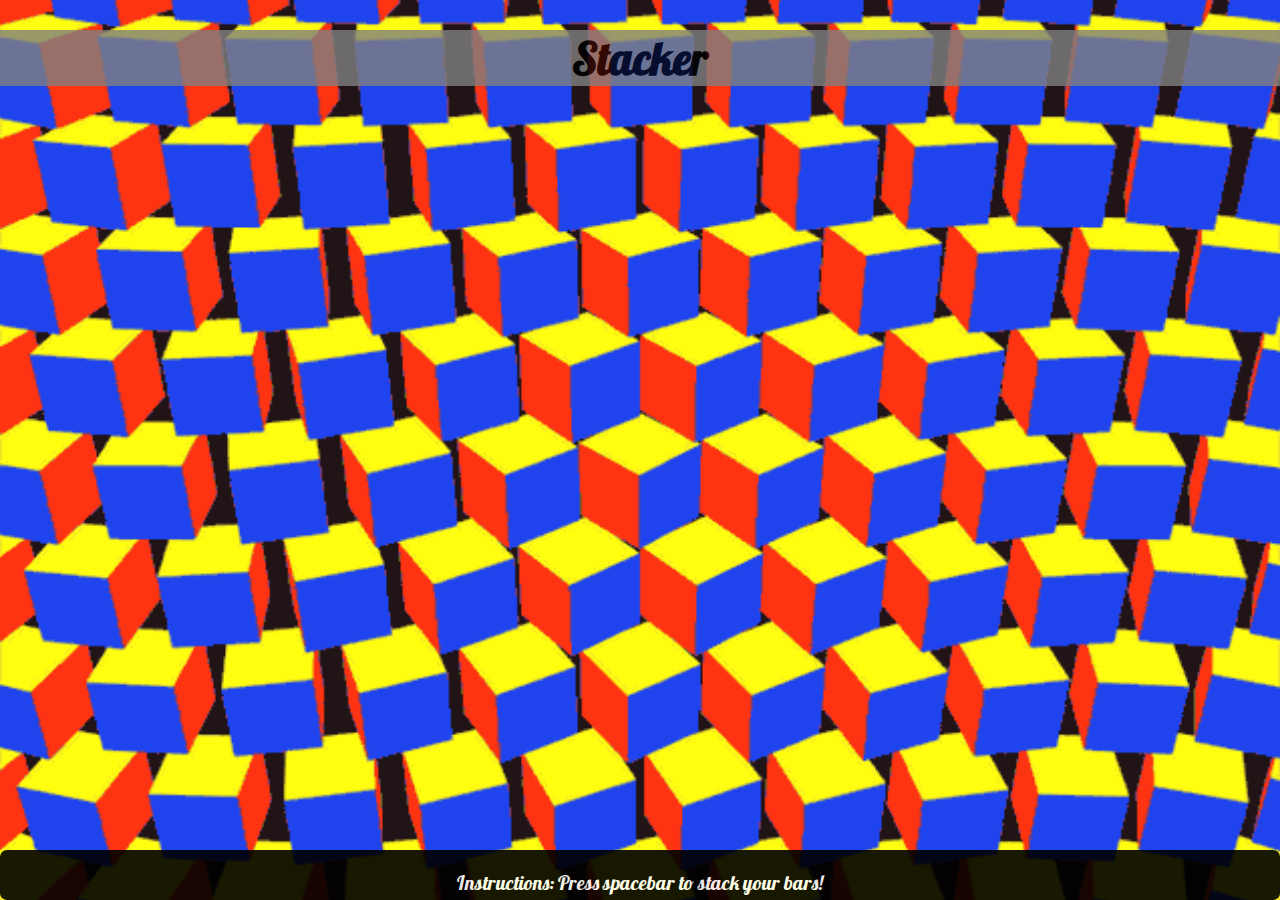
<file: index.html>
<!DOCTYPE html>
<html>

<head>
    <link rel="stylesheet" type="text/css" href="style.css">
    <link href='https://fonts.googleapis.com/css?family=Shadows+Into+Light|Amatic+SC:400,700|Lobster|Lobster+Two' rel='stylesheet' type='text/css'>
    <title>Maze</title>
    <script src="https://cdnjs.cloudflare.com/ajax/libs/jquery/3.1.1/jquery.min.js" charset="utf-8"></script>
    <script src='script.js'></script>
    <script src='app.js'></script>
    <!--     <script src="script2.js"></script>
 -->
</head>

<body>
    <header>
        <a href='landingpage.html'><h1>Stacker</h1></a>
        <form action="http://localhost:3000/showForm" method="post">
            <div class="box">
            </div>
        </form>
    </header>
    <nav>
    </nav>
    <div class='holdbox'>
        <div class='tester1 right' data-count="0">
        </div>
        <div class='tester2 right' data-count="0">
        </div>
        <div class='tester3 right' data-count="0">
        </div>
        <div class='tester4 right' data-count="0">
        </div>
        <div class='tester5 right' data-count="0">
        </div>
        <div class='tester6 right' data-count="0">
        </div>
        <div class='tester7 right' data-count="0">
        </div>
        <div class='tester8 right' data-count="0">
        </div>
        <div class='tester9 right' data-count="0">
        </div>
        <div class='tester10 right' data-count="0">
        </div>
        <div class='tester11 right' data-count="0">
        </div>
        <div class='tester12 right' data-count="0">
        </div>
    </div>
    <div id='platform'>
    <p>Instructions: Press spacebar to stack your bars!
    <button class="colors">Switch Colors</button></p>
    </div>
    <footer>
    </footer>
</body>

</html>
</file>
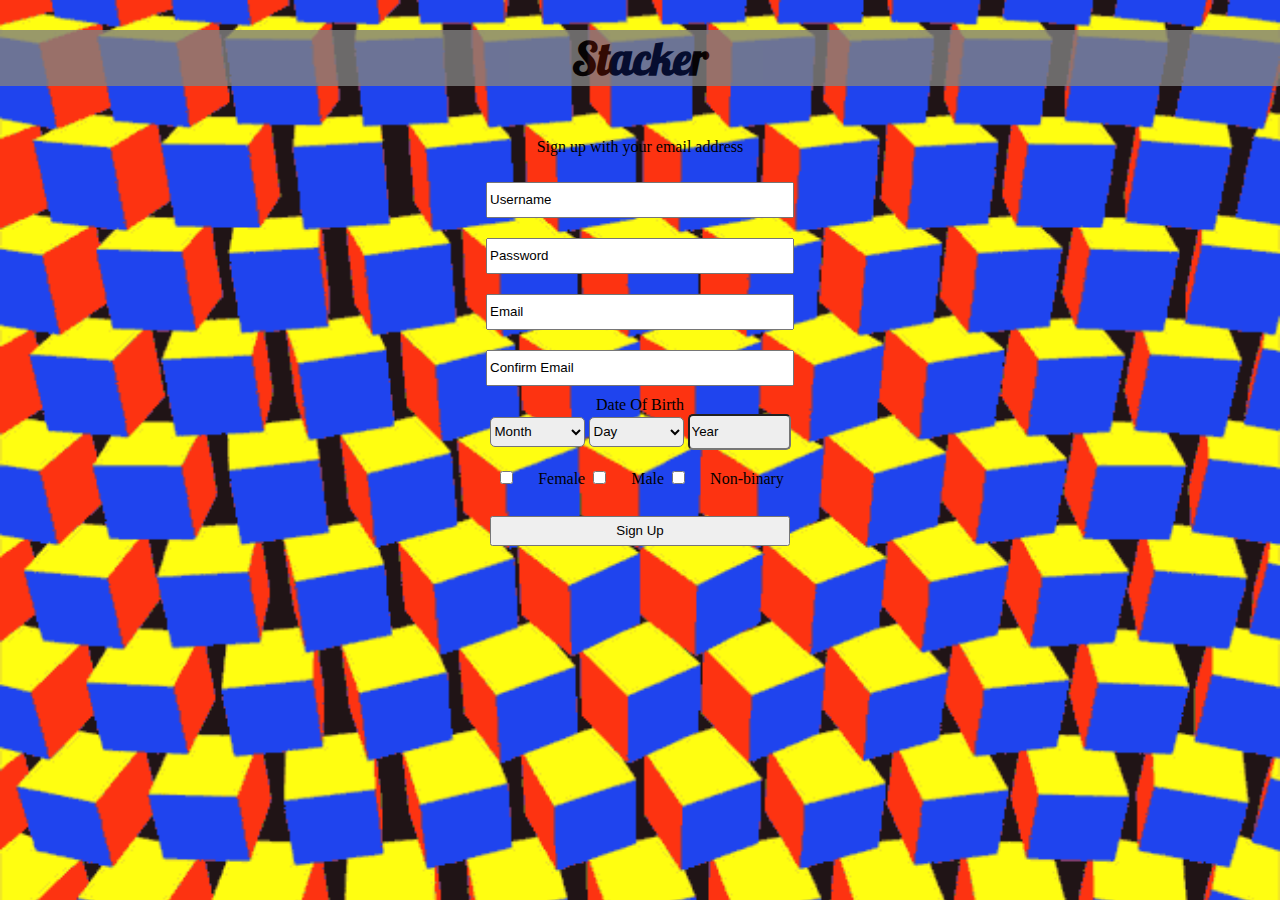
<file: landingpage.html>
<!DOCTYPE html>
<html>

<head>
    <title>Stacker Sign Up</title>
    <link rel="stylesheet" type="text/css" href="style2.css">
    <link href='https://fonts.googleapis.com/css?family=Shadows+Into+Light|Amatic+SC:400,700|Lobster|Lobster+Two' rel='stylesheet' type='text/css'>
    <script src="https://cdnjs.cloudflare.com/ajax/libs/jquery/3.1.1/jquery.min.js" charset="utf-8"></script>
</head>

<body>
    <header>
        <h1>Stacker</h1>
    </header>
    <form action="http://localhost:3000/showForm" method="post">
        <form action="landingpage.html" class="list-maker-form" method="get">
            <fieldset class="field">
                <p>Sign up with your email address</p>
                <input type="text" class="one" name="Username" value="Username" onfocus="if (this.value=='Username') this.value='';">
                <br>
                <input type="text" class="one" name="Password" value="Password" onfocus="if (this.value=='Password') this.value='';">
                <br>
                <input type="text" class="one" name="Email" value="Email" onfocus="if (this.value=='Email') this.value='';">
                <br>
                <input type="text" class="one" name="Confirm Email" value="Confirm Email" onfocus="if (this.value=='Confirm Email') this.value='';">
                <br> Date Of Birth
                <br>
                <select name="select" class="pop">
                    <option value="month">Month</option>
                    <option value="JAN">January</option>
                    <option value="FEB">February</option>
                    <option value="MAR">March</option>
                    <option value="APR">April</option>
                    <option value="MAY">May</option>
                    <option value="JUN">June</option>
                    <option value="JUL">July</option>
                    <option value="AUG">August</option>
                    <option value="SEP">September</option>
                    <option value="OCT">October</option>
                    <option value="NOV">November</option>
                    <option value="DEC">December</option>
                </select>
                <select name="select" class="pop">
                    <option value="Day">Day</option>
                    <option value="1">1</option>
                    <option value="2">2</option>
                    <option value="3">3</option>
                    <option value="4">4</option>
                    <option value="5">5</option>
                    <option value="6">6</option>
                    <option value="7">7</option>
                    <option value="8">8</option>
                    <option value="9">9</option>
                    <option value="10">10</option>
                    <option value="11">11</option>
                    <option value="12">12</option>
                    <option value="13">13</option>
                    <option value="14">14</option>
                    <option value="15">15</option>
                    <option value="16">16</option>
                    <option value="17">17</option>
                    <option value="18">18</option>
                    <option value="19">19</option>
                    <option value="20">20</option>
                    <option value="21">21</option>
                    <option value="22">22</option>
                    <option value="23">23</option>
                    <option value="24">24</option>
                    <option value="25">25</option>
                    <option value="26">26</option>
                    <option value="27">27</option>
                    <option value="28">28</option>
                    <option value="29">29</option>
                    <option value="30">30</option>
                    <option value="31">31</option>
                </select>
                <input class="pop" type="text" name="year" value="Year" onfocus="if (this.value=='Year') this.value='';">
                <br>
                <br>
                <input class="check" type="checkbox" name="Female" value="Female">Female
                <input class="check" type="checkbox" name="Male" value="Male">Male
                <input class="check" type="checkbox" name="Non-binary" value="Non-binary">Non-binary
                <br>
                <br>
                <a href="index.html">
                    <input class="one" type="button" name="submit" value="Sign Up">
                </a>
            </fieldset>
        </form>
        </form>
</body>

</html>
</file>
<file: style.css>
body {
    width: 100%;
    height: 100%;
    margin: auto 0;
    background-image: url('images/stacker.gif');
    background-size: cover;
}

header {
    background-color: gray;
    width: 100%;
    opacity: 0.8;
}

h1 {
    text-align: center;
    font-family: 'lobster';
    font-size: 45px;
}

a {
    text-decoration: none;
    color: black;
}
p{
  color: white;
  font-family: 'lobster';
  text-align: center;
  font-size: 20px;
}

#platform {
    width: 100%;
    height: 50px;
    background-color: black;
    border-radius: 7px;
    opacity: 0.9;
    bottom: 0;
    position: absolute;

}

.holdbox {
    width: 800px;
    margin: 0 auto;
}

/*.stacker {
    width: 300px;
    height: 50px;
    background-color: pink;
    position: absolute;
    bottom: 6.5%;
    margin: 0 auto;
    border: 1px solid black;
    border-radius: 7px;
   /*     visibility: hidden;
   }
*/




.tester1 {
    width: 300px;
    height: 50px;
    background-color: red;
    border: 1px solid black;
    position: absolute;
    bottom: 6.5%;
    margin: 0.1 auto;
    border-radius: 7px;
    visibility: hidden;
}

.tester2 {
    width: 300px;
    height: 50px;
    background-color: pink;
    border: 1px solid black;
    position: absolute;
    bottom: 13.4%;
    margin: 0.2 auto;
    border-radius: 7px;
    visibility: hidden;
}

.tester3 {
    width: 300px;
    height: 50px;
    background-color: red;
    border: 1px solid black;
    position: absolute;
    bottom: 20.2%;
    margin: 0.3 auto;
    border-radius: 7px;
    visibility: hidden;
}

.tester4 {
    width: 300px;
    height: 50px;
    background-color: pink;
    border: 1px solid black;
    position: absolute;
    bottom: 27%;
    margin: 0.4 auto;
    border-radius: 7px;
    visibility: hidden;
}

.tester5 {
    width: 300px;
    height: 50px;
    background-color: red;
    border: 1px solid black;
    position: absolute;
    bottom: 33.8%;
    margin: 0.5 auto;
    border-radius: 7px;
    visibility: hidden;
}

.tester6 {
    width: 300px;
    height: 50px;
    background-color: pink;
    border: 1px solid black;
    position: absolute;
    bottom: 40.6%;
    margin: 0.6 auto;
    border-radius: 7px;
    visibility: hidden;
}

.tester7 {
    width: 300px;
    height: 50px;
    background-color: red;
    border: 1px solid black;
    position: absolute;
    bottom: 47.4%;
    margin: 0.7 auto;
    border-radius: 7px;
    visibility: hidden;
}

.tester8 {
    width: 300px;
    height: 50px;
    background-color: pink;
    border: 1px solid black;
    position: absolute;
    bottom: 54.2%;
    margin: 0.8 auto;
    border-radius: 7px;
    visibility: hidden;
}

.tester9 {
    width: 300px;
    height: 50px;
    background-color: red;
    border: 1px solid black;
    position: absolute;
    bottom: 61.1%;
    margin: 0.9 auto;
    border-radius: 7px;
    visibility: hidden;
}

.tester10 {
    width: 300px;
    height: 50px;
    background-color: pink;
    border: 1px solid black;
    position: absolute;
    bottom: 67.9%;
    margin: 1 auto;
    border-radius: 7px;
    visibility: hidden;
}
.tester11 {
    width: 300px;
    height: 50px;
    background-color: red;
    border: 1px solid black;
    position: absolute;
    bottom: 74.7%;
    margin: 1.1 auto;
    border-radius: 7px;
    visibility: hidden;
}
.tester12 {
    width: 300px;
    height: 50px;
    background-color: pink;
    border: 1px solid black;
    position: absolute;
    bottom: 81.5%;
    margin: 1.1 auto;
    border-radius: 7px;
    visibility: hidden;
}
.box p {
    font-size: 20px;
    display: inline-block;
    color: black;
    padding: 10px;
    display: none;
}
button{
border-radius: 10px;
padding: 5px;
font-size: 10px;
font-weight: bolder;
display: none;
}
button:hover{
border-radius: 15px;
padding: 5px;
color: white;
background-color: black;
}
.colorsAF{
background-color: blue;
}
.colorsFT{
background-color: purple;
}


@media only screen and (max-width: 768px) {
.tester1 {
    width: 200px;
    height: 50px;
    background-color: red;
    border: 1px solid black;
    position: absolute;
    bottom: 6.5%;
    margin: 0.1 auto;
    border-radius: 7px;
    visibility: hidden;
}

.tester2 {
    width: 200px;
    height: 50px;
    background-color: pink;
    border: 1px solid black;
    position: absolute;
    bottom: 13.4%;
    margin: 0.2 auto;
    border-radius: 7px;
    visibility: hidden;
}

.tester3 {
    width: 200px;
    height: 50px;
    background-color: red;
    border: 1px solid black;
    position: absolute;
    bottom: 20.2%;
    margin: 0.3 auto;
    border-radius: 7px;
    visibility: hidden;
}

.tester4 {
    width: 200px;
    height: 50px;
    background-color: pink;
    border: 1px solid black;
    position: absolute;
    bottom: 27%;
    margin: 0.4 auto;
    border-radius: 7px;
    visibility: hidden;
}

.tester5 {
    width: 200px;
    height: 50px;
    background-color: red;
    border: 1px solid black;
    position: absolute;
    bottom: 33.8%;
    margin: 0.5 auto;
    border-radius: 7px;
    visibility: hidden;
}

.tester6 {
    width: 200px;
    height: 50px;
    background-color: pink;
    border: 1px solid black;
    position: absolute;
    bottom: 40.6%;
    margin: 0.6 auto;
    border-radius: 7px;
    visibility: hidden;
}

.tester7 {
    width: 200px;
    height: 50px;
    background-color: red;
    border: 1px solid black;
    position: absolute;
    bottom: 47.4%;
    margin: 0.7 auto;
    border-radius: 7px;
    visibility: hidden;
}

.tester8 {
    width: 200px;
    height: 50px;
    background-color: pink;
    border: 1px solid black;
    position: absolute;
    bottom: 54.2%;
    margin: 0.8 auto;
    border-radius: 7px;
    visibility: hidden;
}

.tester9 {
    width: 200px;
    height: 50px;
    background-color: red;
    border: 1px solid black;
    position: absolute;
    bottom: 61.1%;
    margin: 0.9 auto;
    border-radius: 7px;
    visibility: hidden;
}

.tester10 {
    width: 200px;
    height: 50px;
    background-color: pink;
    border: 1px solid black;
    position: absolute;
    bottom: 67.9%;
    margin: 1 auto;
    border-radius: 7px;
    visibility: hidden;
}
.tester11 {
    width: 200px;
    height: 50px;
    background-color: red;
    border: 1px solid black;
    position: absolute;
    bottom: 74.7%;
    margin: 1.1 auto;
    border-radius: 7px;
    visibility: hidden;
}
.tester12 {
    width: 200px;
    height: 50px;
    background-color: pink;
    border: 1px solid black;
    position: absolute;
    bottom: 81.5%;
    margin: 1.1 auto;
    border-radius: 7px;
    visibility: hidden;
}
}
</file>
<file: style2.css>
body {
    width: 100%;
    height: 100%;
    margin: auto 0;
    background-image: url('images/stacker.gif');
    background-size: cover;
}

header {
    background-color: gray;
    width: 100%;
    opacity: 0.8;
}

h1 {
    text-align: center;
    font-family: 'lobster';
    font-size: 45px;
}

fieldset {
    text-align: center;
    border: none;
}

.one {
    width: 300px;
    height: 30px;
    margin: 10px;
}

.pop {
    width: 95px;
    height: 30px;
    background: 96% / 15% no-repeat #eee;
    border-radius: 5px;
}

.check {
    margin-right: 25px;
    font-weight: bolder;
}
</file>
